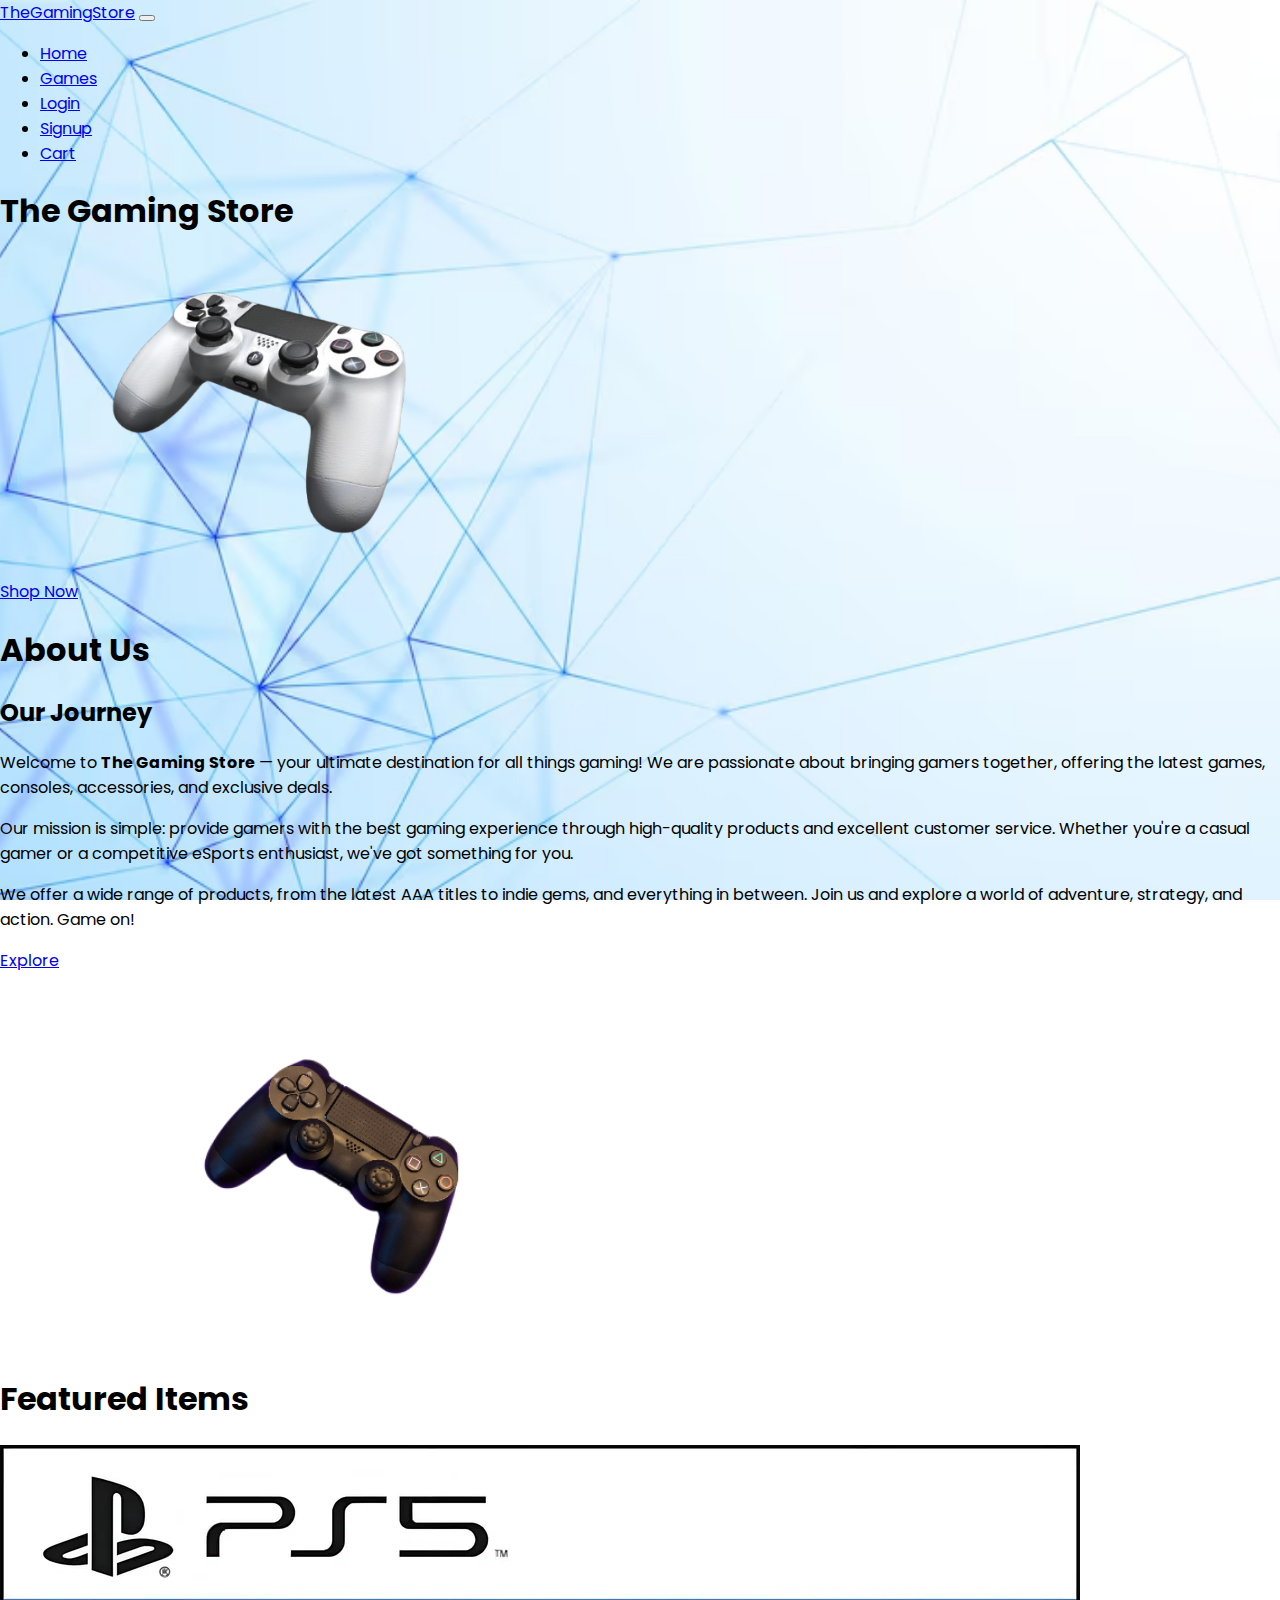
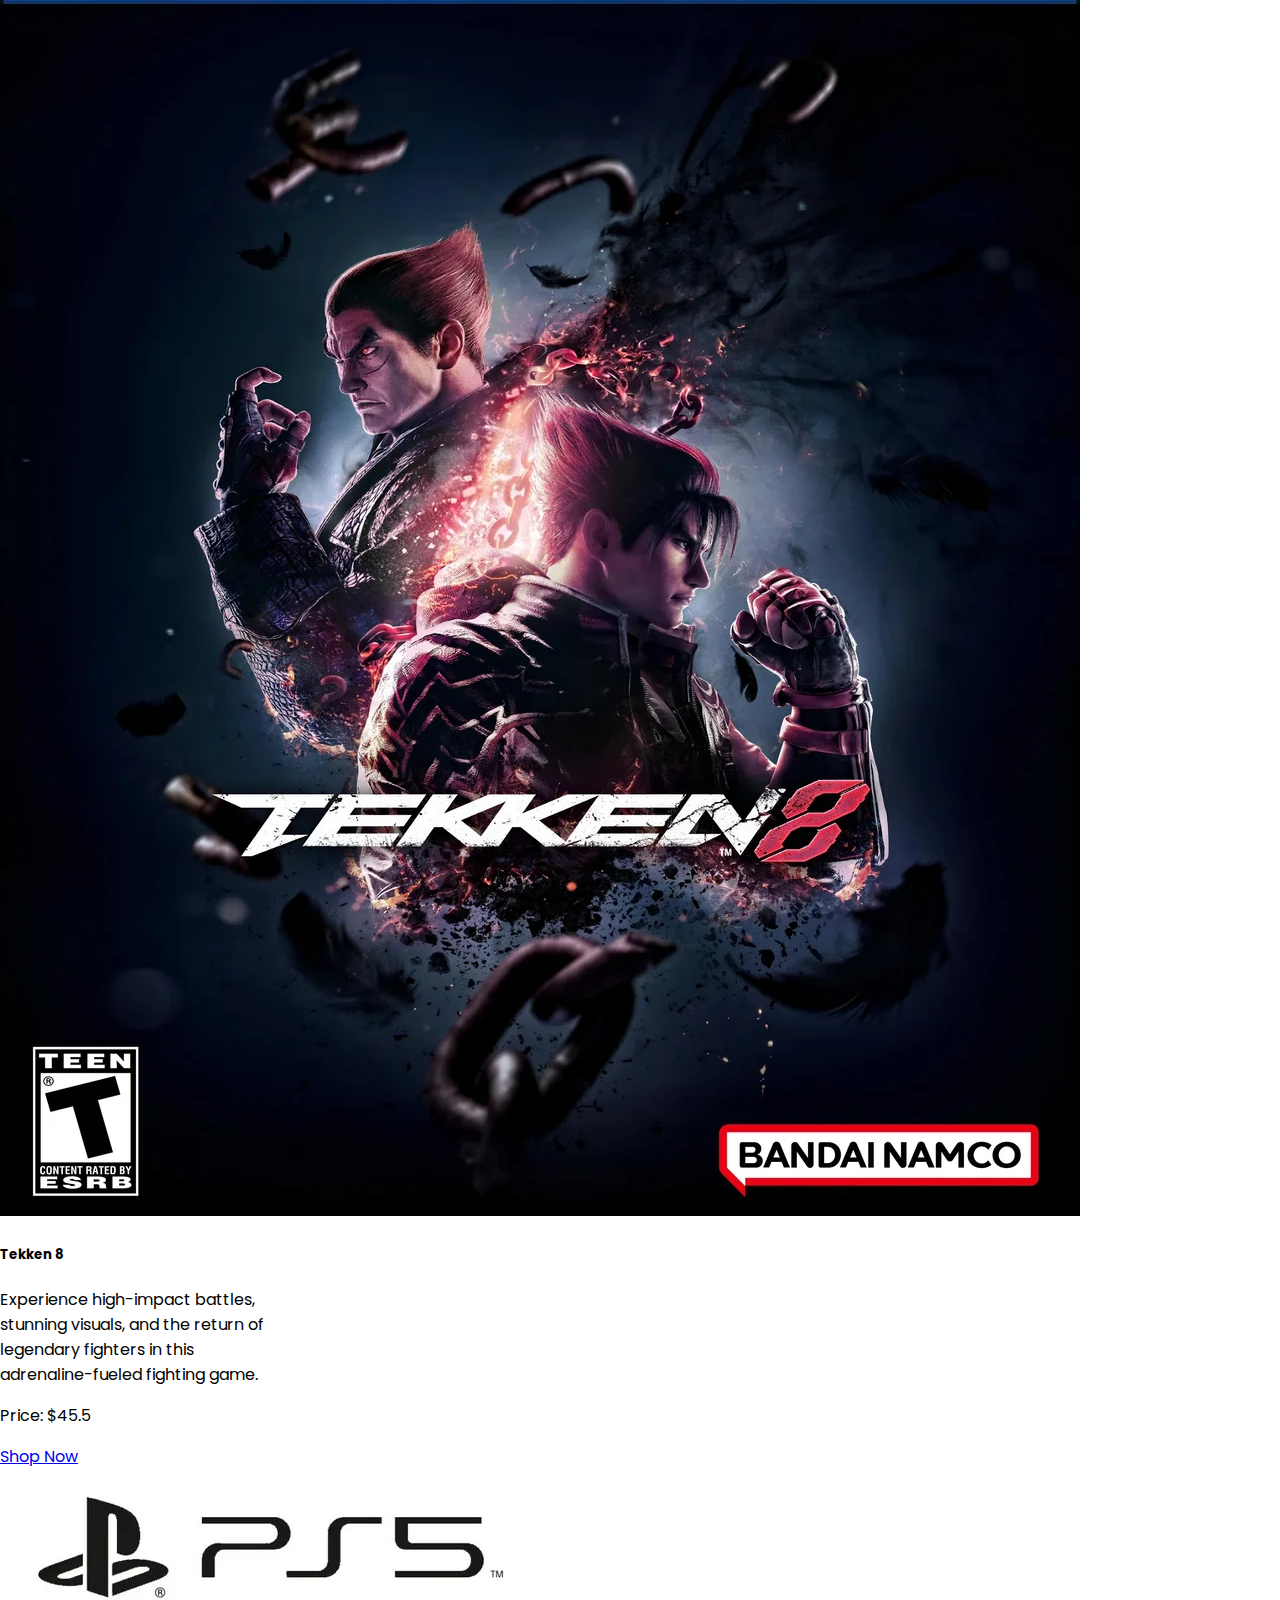
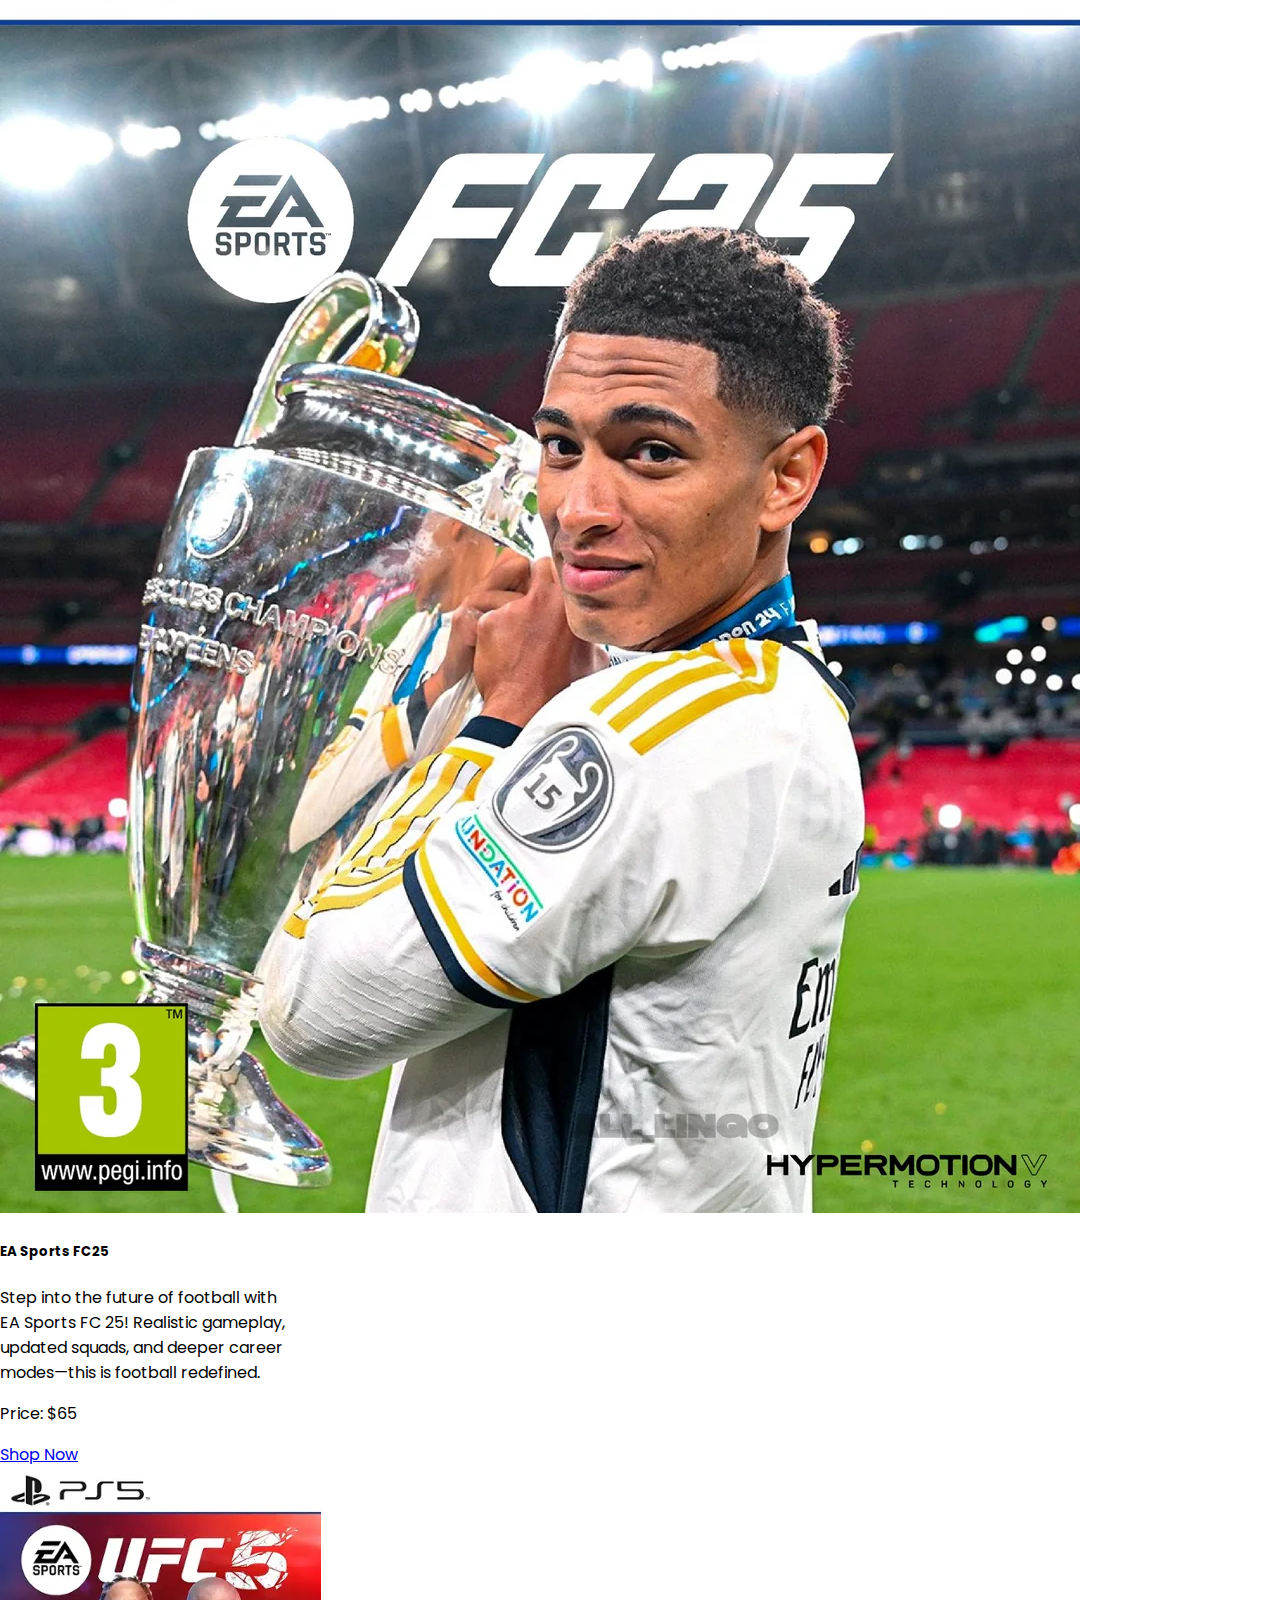
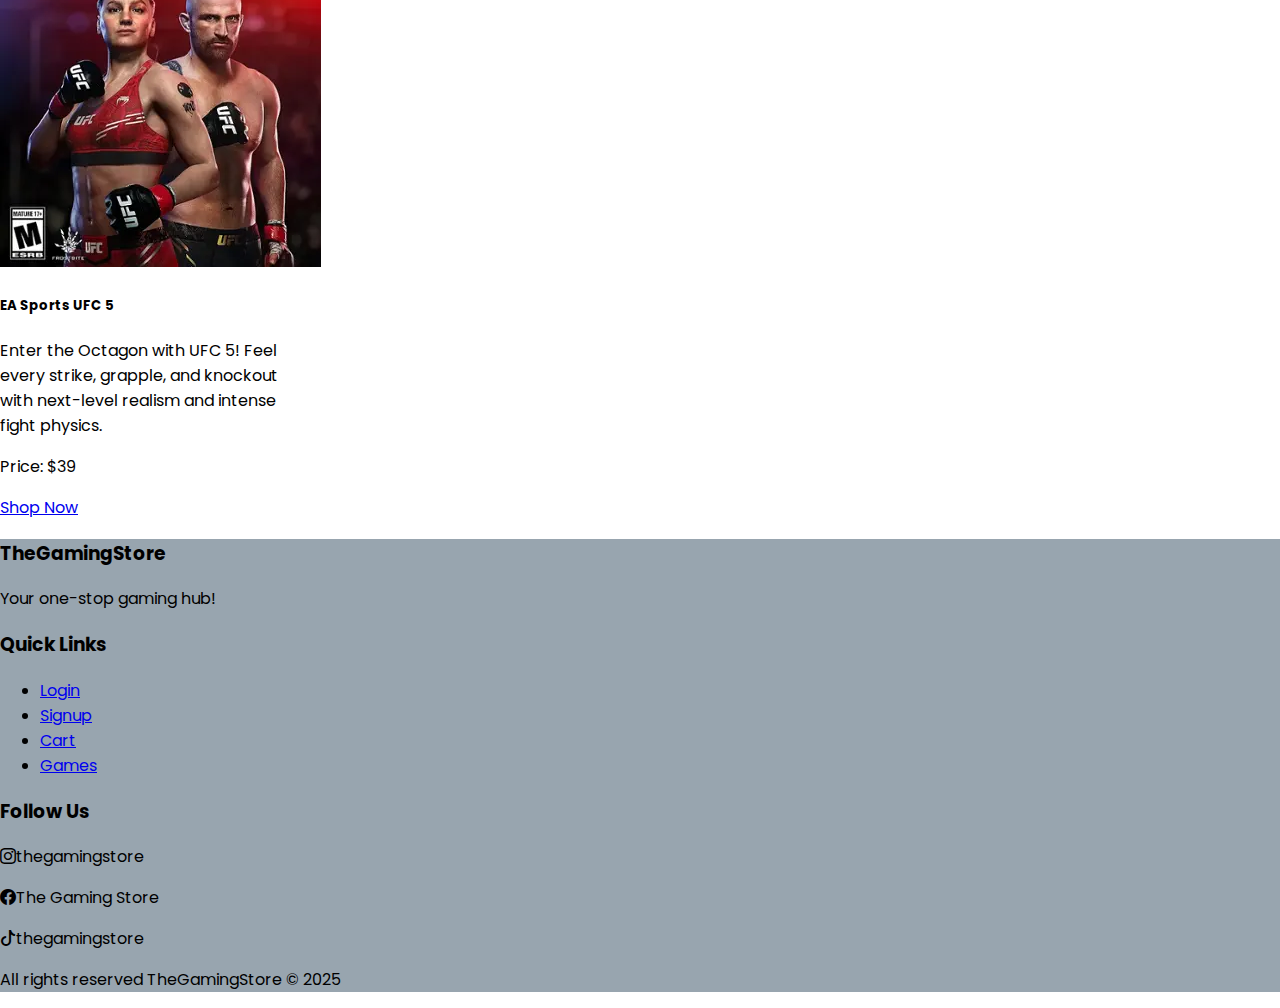
<file: index.html>
<!DOCTYPE html>
<html lang="en">
  <head>
    <meta charset="UTF-8" />
    <meta name="viewport" content="width=device-width, initial-scale=1.0" />
    <title>TheGamingStore</title>
    <link rel="icon" type="image/png" href="./assets/title.png" />
    <link rel="stylesheet" href="style.css" />
    <link
      href="https://cdn.jsdelivr.net/npm/bootstrap@5.3.7/dist/css/bootstrap.min.css"
      rel="stylesheet"
      integrity="sha384-LN+7fdVzj6u52u30Kp6M/trliBMCMKTyK833zpbD+pXdCLuTusPj697FH4R/5mcr"
      crossorigin="anonymous"
    />
    <link
      rel="stylesheet"
      href="https://cdnjs.cloudflare.com/ajax/libs/animate.css/4.1.1/animate.min.css"
    />
    <link
      rel="stylesheet"
      href="https://cdn.jsdelivr.net/npm/bootstrap-icons@1.10.5/font/bootstrap-icons.css"
    />
  </head>
  <body>
    <!-- Navbar -->
    <div>
      <nav class="navbar navbar-expand-lg bg-transparent">
        <div class="container-fluid">
          <a
            class="navbar-brand logo animate__animated animate__fadeInDown"
            href="index.html"
            >TheGamingStore</a
          >
          <button
            class="navbar-toggler"
            type="button"
            data-bs-toggle="collapse"
            data-bs-target="#navbarSupportedContent"
            aria-controls="navbarSupportedContent"
            aria-expanded="false"
            aria-label="Toggle navigation"
          >
            <span class="navbar-toggler-icon"></span>
          </button>
          <div class="collapse navbar-collapse" id="navbarSupportedContent">
            <ul class="navbar-nav mx-auto mb-2 mb-lg-0 me-4 pe-5">
              <li class="nav-item">
                <a
                  class="nav-link active animate__animated animate__fadeInDown"
                  aria-current="page"
                  href="index.html"
                  >Home</a
                >
              </li>
              <li class="nav-item">
                <a
                  class="nav-link animate__animated animate__fadeInDown"
                  href="games.html"
                  >Games</a
                >
              </li>
              <li class="nav-item">
                <a
                  class="nav-link animate__animated animate__fadeInDown"
                  href="login.html"
                  >Login</a
                >
              </li>
              <li class="nav-item">
                <a
                  class="nav-link animate__animated animate__fadeInDown"
                  href="signup.html"
                  >Signup</a
                >
              </li>
              <li class="nav-item">
                <a
                  class="nav-link animate__animated animate__fadeInDown"
                  href="cart.html"
                  >Cart</a
                >
              </li>
            </ul>
          </div>
        </div>
      </nav>
    </div>
    <!-- head -->
    <div class="container-fluid head d-flex justify-content-center mt-5">
      <div class="">
        <h1 class=" display-1 fw-bold animate__animated animate__fadeInDown">
        The Gaming Store
      </h1>
    </div>
    </div>

    <!-- hero img -->
    <div class="image-container mt-5 d-flex justify-content-center">
      <img
        src="./assets/blob-removebg-preview.png"
        alt="Rotating"
        class="rotating-img"
      />
    </div>
    <!-- shop now -->
    <div class="d-flex justify-content-center mt-4 m-6 p-6">
      <a href="games.html" class="btn btn-dark p-3">Shop Now</a>
    </div>

    <!-- About us -->

    <div class="image-container mt-5 d-flex justify-content-center">
      <h1 class="display-1 fw-bold mt-5">About Us</h1>
    </div>
    <section id="about-us" class="container my-5">
      <div class="row">
        <div class="col-md-6 col-sm-10 ">
          <h2 class="display-4">Our Journey</h2>
          <p class="lead">
            Welcome to <strong>The Gaming Store</strong> — your ultimate
            destination for all things gaming! We are passionate about bringing
            gamers together, offering the latest games, consoles, accessories,
            and exclusive deals.
          </p>
          <p>
            Our mission is simple: provide gamers with the best gaming
            experience through high-quality products and excellent customer
            service. Whether you're a casual gamer or a competitive eSports
            enthusiast, we've got something for you.
          </p>
          <p>
            We offer a wide range of products, from the latest AAA titles to
            indie gems, and everything in between. Join us and explore a world
            of adventure, strategy, and action. Game on!
          </p>
          <a href="games.html" class="btn btn-dark p-3">Explore</a>
        </div>
        <div class="col-md-6">
          <img
            src="./assets/igor-karimov-fXmmSz5KkO8-unsplash-fotor-bg-remover-20250304161856.png"
            alt="Our Gaming Team"
            class="rotating-img img-fluid rounded"
          />
        </div>
      </div>
    </section>

    <!-- featured items -->

    <div class="d-flex justify-content-center">
      <h1 class="display-1 fw-bold">Featured Items</h1>
    </div>
    <div class="container-fluid">
      <div class="row d-flex flex-wrap justify-content-center">
        <div class="card col-4 m-4 p-0 bg-transparent" style="width: 18rem">
          <img
            src="./assets/tekken-8-ps5-and-xbox-series-x-key-art-v0-x5b75q93675a1.webp"
            class="card-img-top w-100"
            alt="..."
          />
          <div class="card-body">
            <h5 class="card-title fw-bold">Tekken 8</h5>
            <p class="card-text">
              Experience high-impact battles, stunning visuals, and the return
              of legendary fighters in this adrenaline-fueled fighting game.
            </p>
            <p class="fw-bold">Price: $45.5</p>
            <a href="games.html" class="btn btn-dark">Shop Now</a>
          </div>
        </div>
        <div class="card col-4 m-4 p-0 bg-transparent" style="width: 18rem">
          <img src="./assets/he-had-a-great-season-and-now-hes-the-fc25-cover-star-my-v0-6ozksi2nrpcd1.webp" class="card-img-top w-100" alt="..." />
          <div class="card-body">
            <h5 class="card-title fw-bold">EA Sports FC25</h5>
            <p class="card-text">
              Step into the future of football with EA Sports FC 25! Realistic
              gameplay, updated squads, and deeper career modes—this is football
              redefined.
            </p>
            <p class="fw-bold">Price: $65</p>
            <a href="games.html" class="btn btn-dark">Shop Now</a>
          </div>
        </div>
        <div class="card col-4 m-4 p-0 bg-transparent" style="width: 18rem">
          <img src="./assets/ufc5.webp" class="card-img-top w-100" alt="..." />
          <div class="card-body">
            <h5 class="card-title fw-bold">EA Sports UFC 5</h5>
            <p class="card-text">
              Enter the Octagon with UFC 5! Feel every strike, grapple, and
              knockout with next-level realism and intense fight physics.
            </p>
            <p class="fw-bold">Price: $39</p>
            <a href="games.html" class="btn btn-dark">Shop Now</a>
          </div>
        </div>
      </div>
    </div>
    <!-- footer -->
    <div class="container-fluid footer text-dark p-4 mt-5">
      <div class="row ps-4">
        <div class="col">
          <h3 class="fw-bold">TheGamingStore</h3>
          <p>Your one-stop gaming hub!</p>
        </div>
        <div class="col ms-4">
          <h3 class="mb-4 fw-bold">Quick Links</h3>
          <ul>
            <li><a class="link-dark" href="login.html">Login</a></li>
            <li><a class="link-dark" href="signup.html">Signup</a></li>
            <li><a class="link-dark" href="cart.html">Cart</a></li>
            <li><a class="link-dark" href="games.html">Games</a></li>
          </ul>
        </div>
        <div class="col">
          <h3 class="mb-4 fw-bold">Follow Us</h3>
          <p><i class="bi bi-instagram me-2"></i>thegamingstore</p>
          <p><i class="bi bi-facebook me-2"></i>The Gaming Store</p>
          <p><i class="bi bi-tiktok me-2"></i>thegamingstore</p>
        </div>
      </div>
      <div class="row mb-0 mt-3">
        <p class="d-flex justify-content-center mt-4 bg-">
          All rights reserved TheGamingStore © 2025
        </p>
      </div>
    </div>
    <script src="https://cdn.jsdelivr.net/npm/bootstrap@5.3.3/dist/js/bootstrap.bundle.min.js"></script>
    <script src="app.js"></script>
  </body>
</html>
</file>
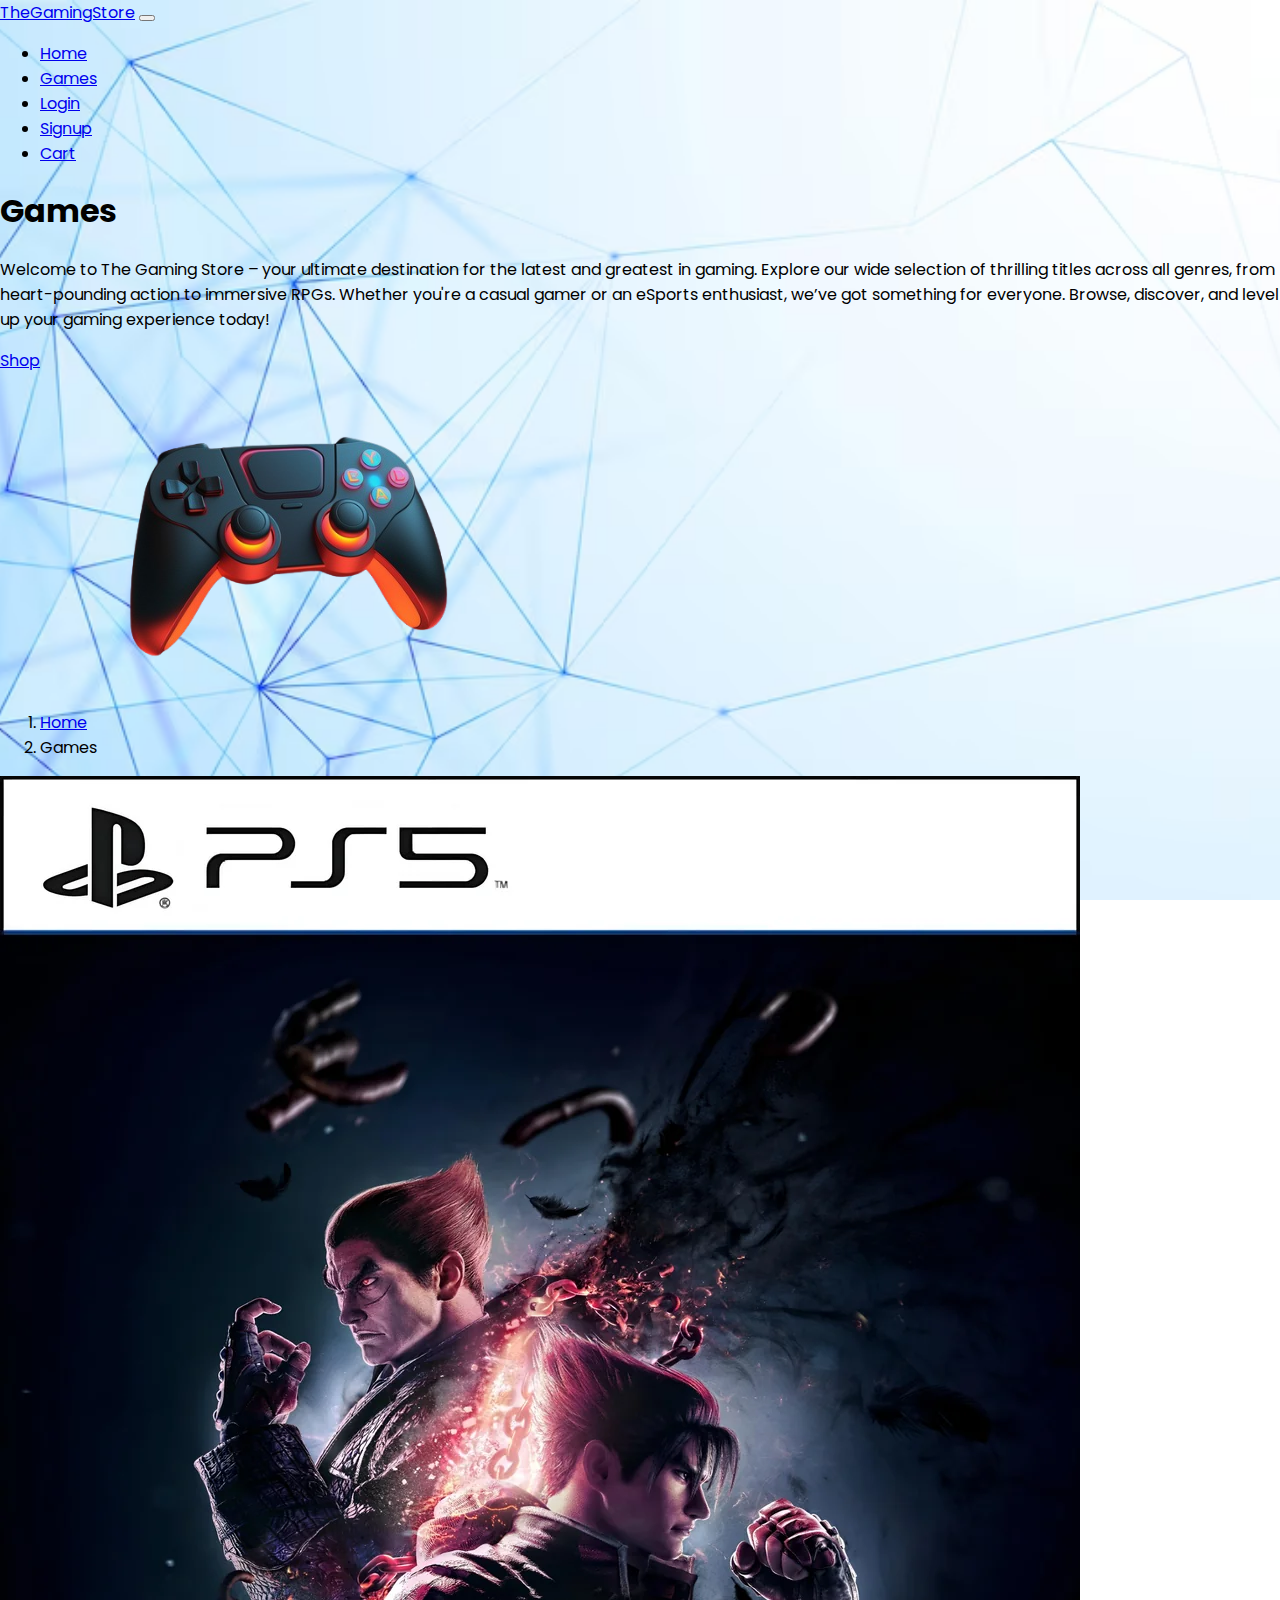
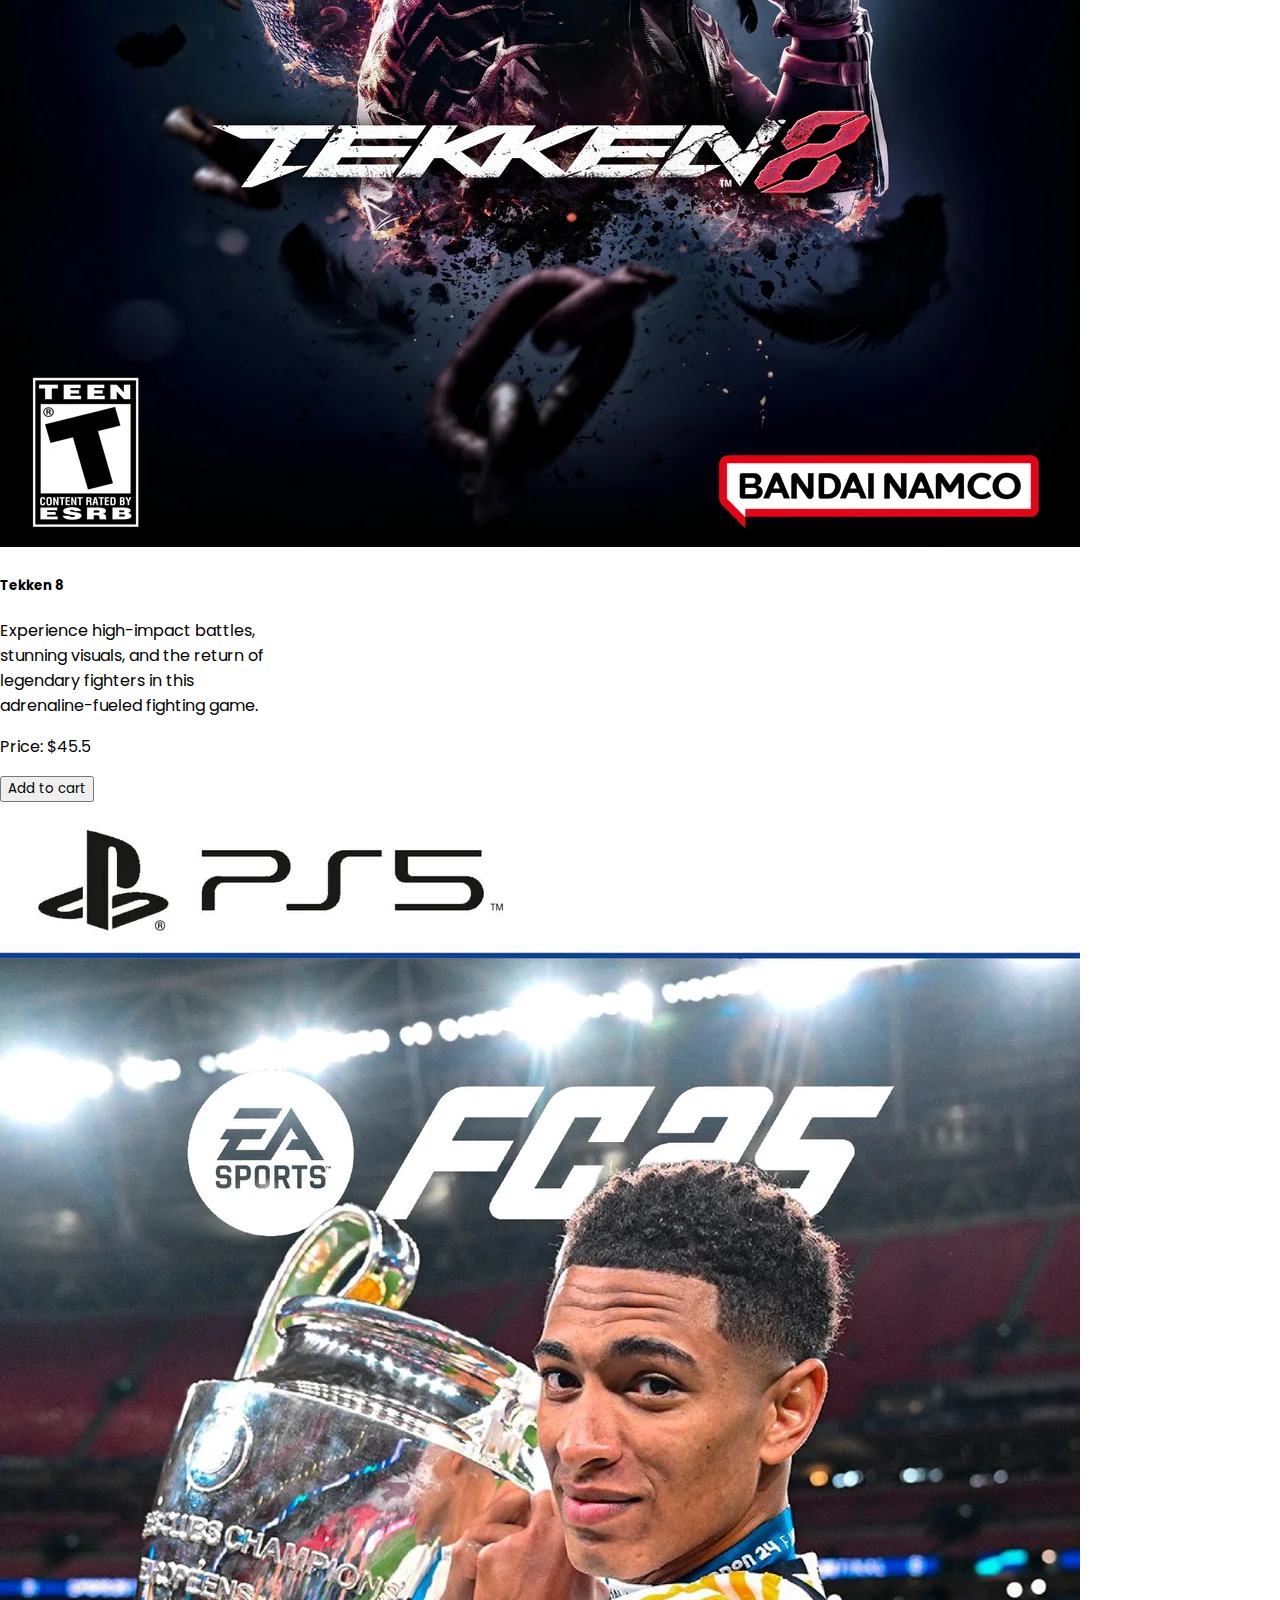
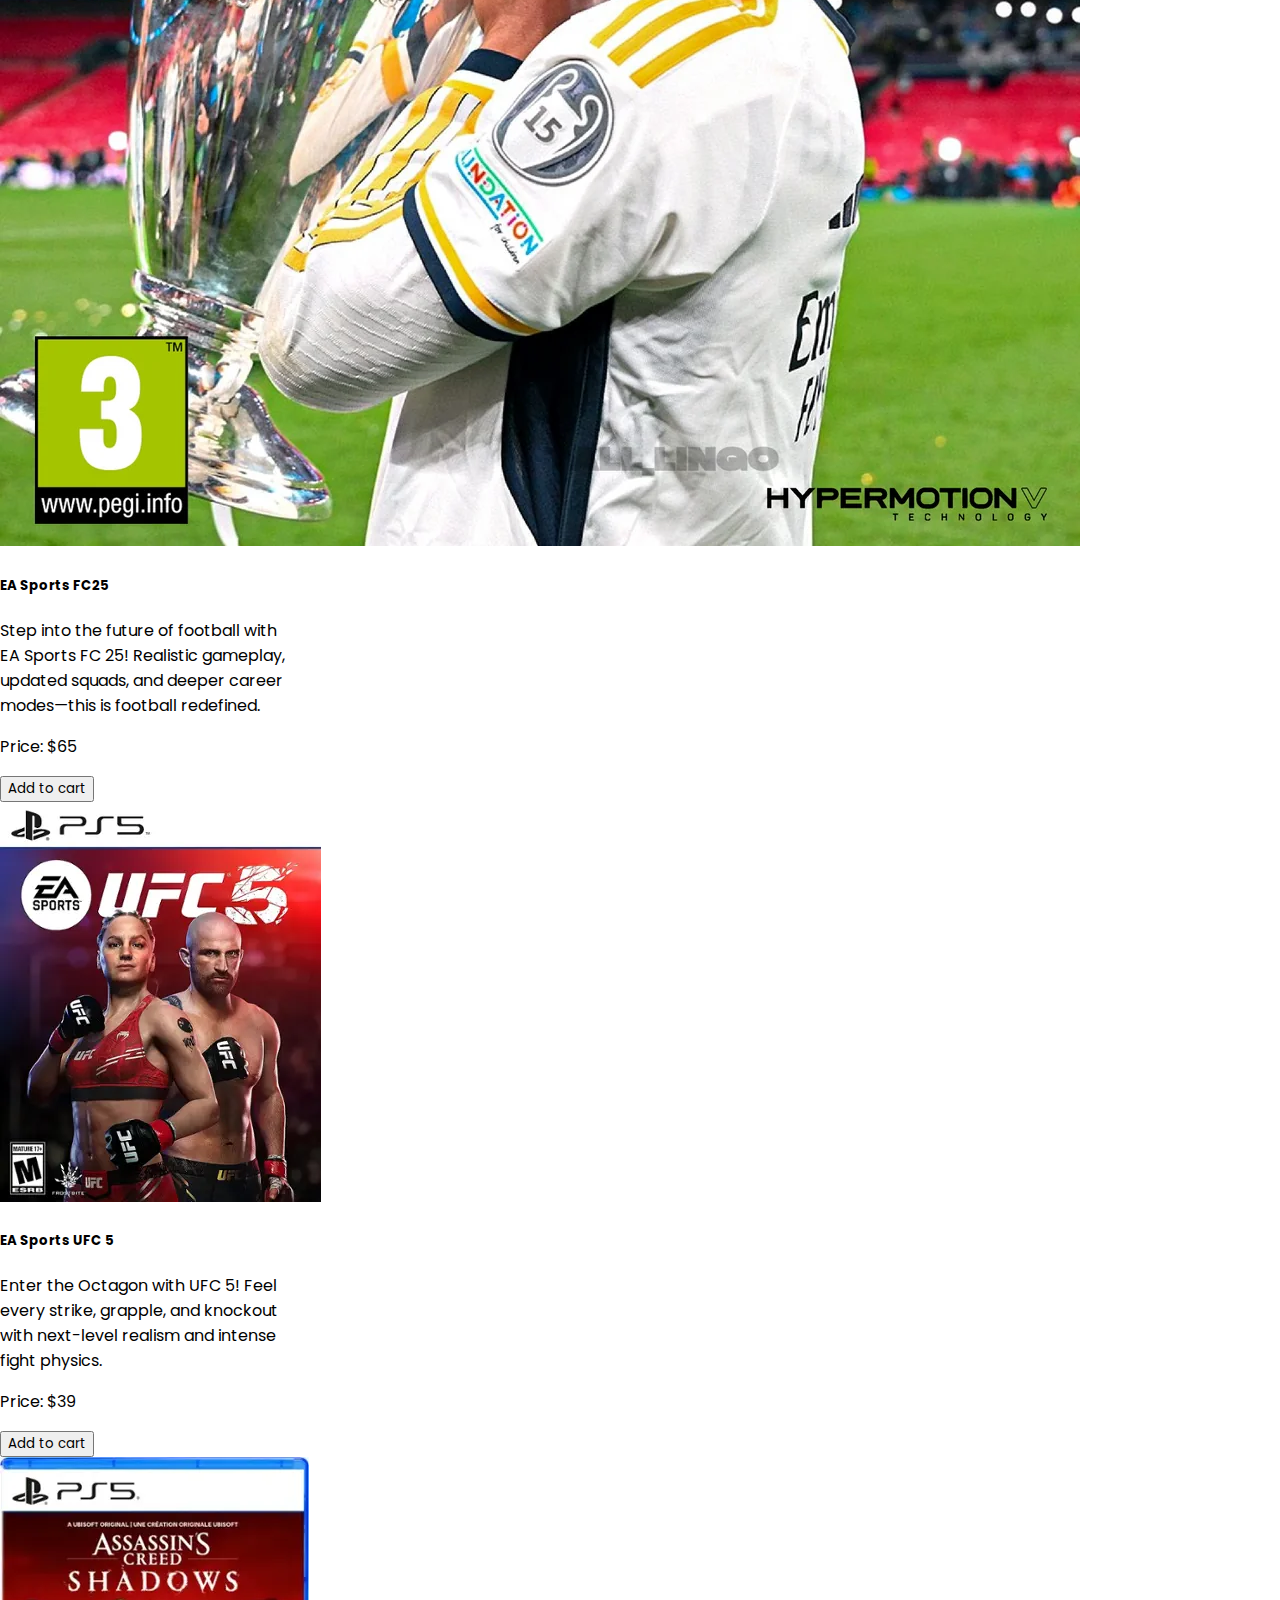
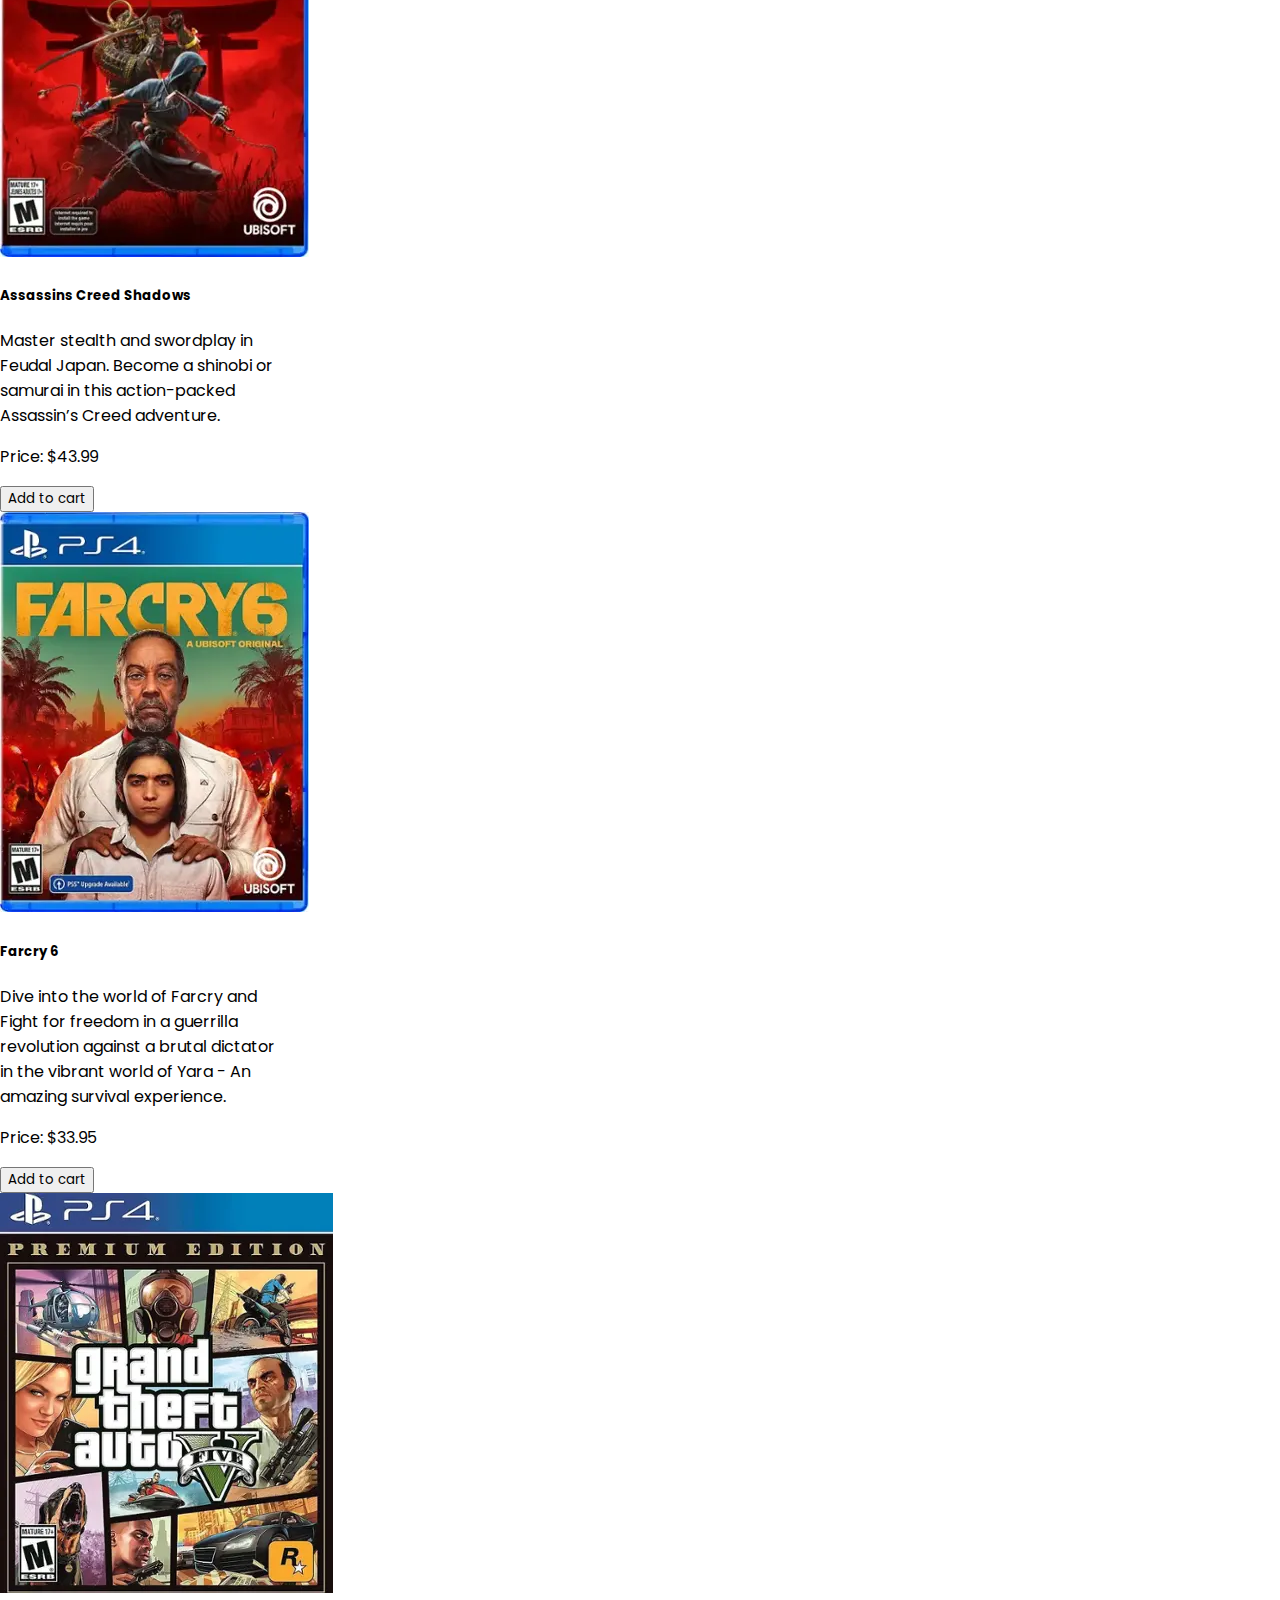
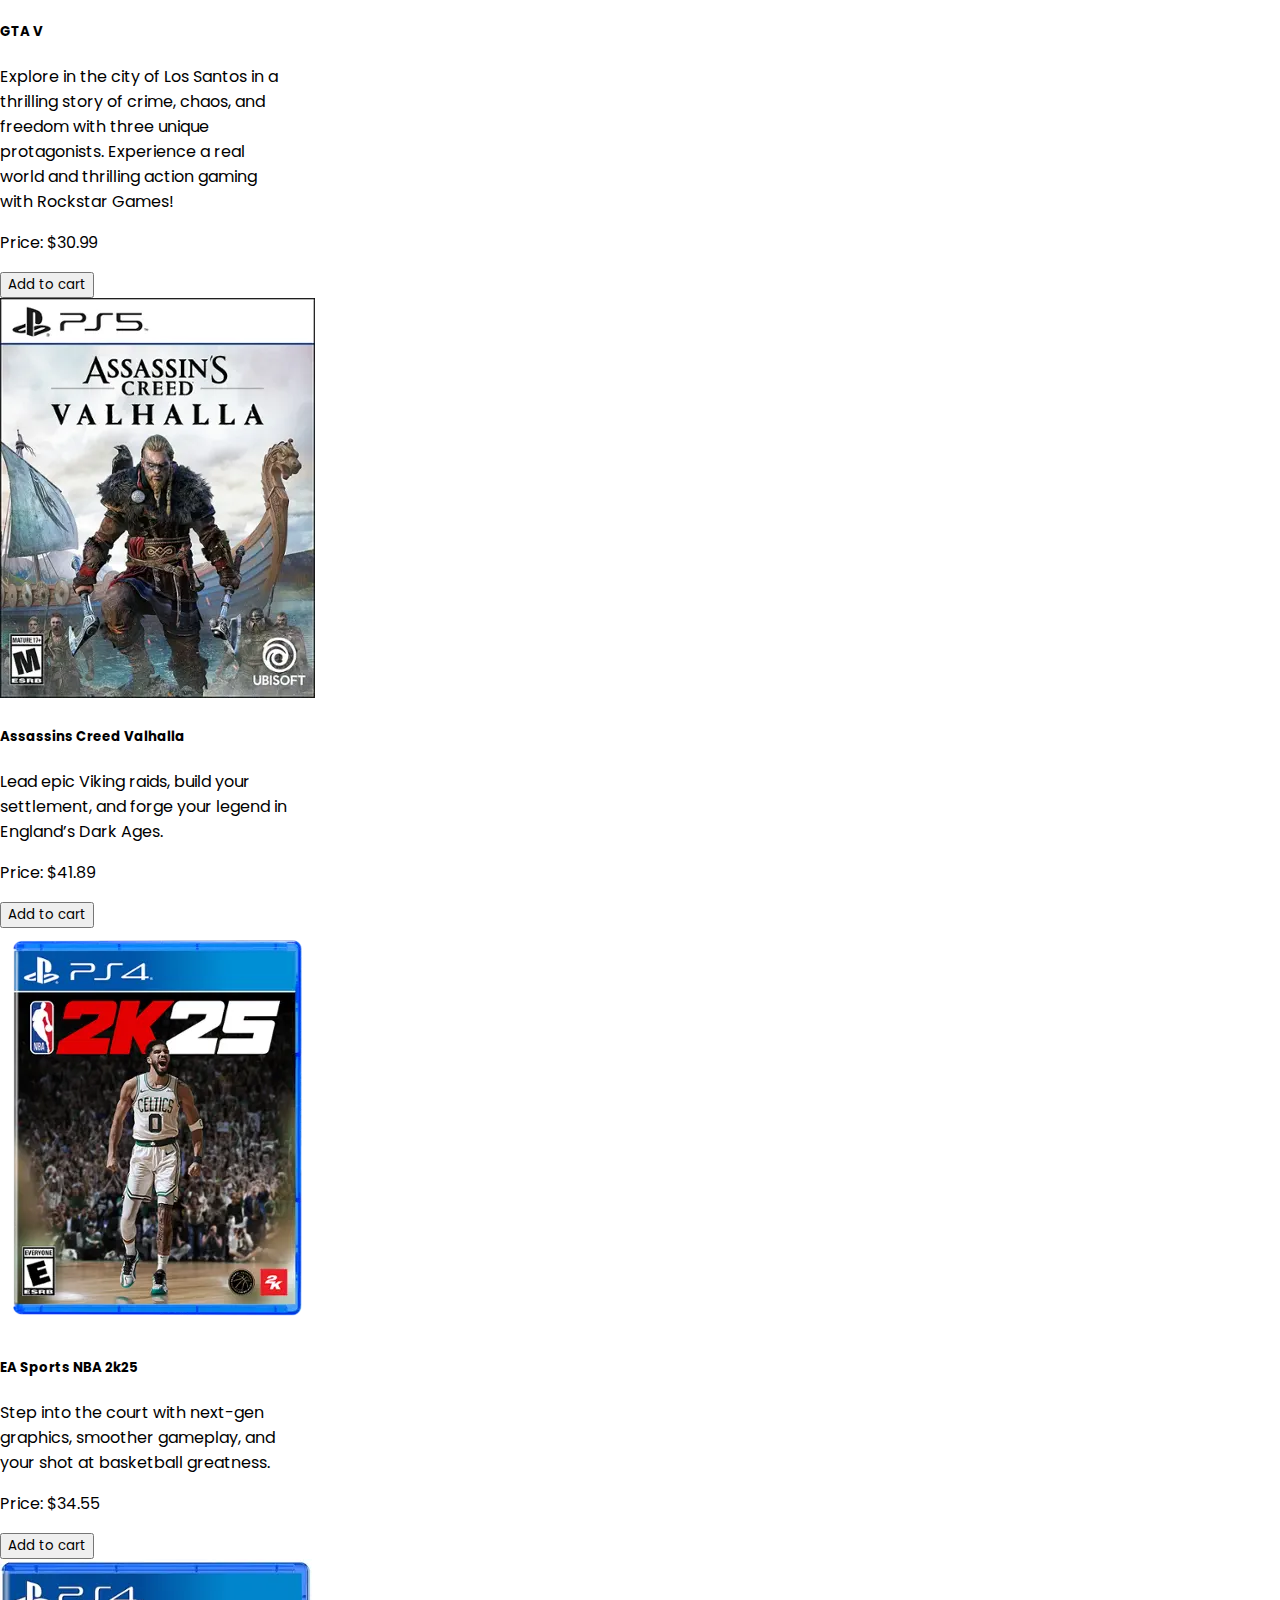
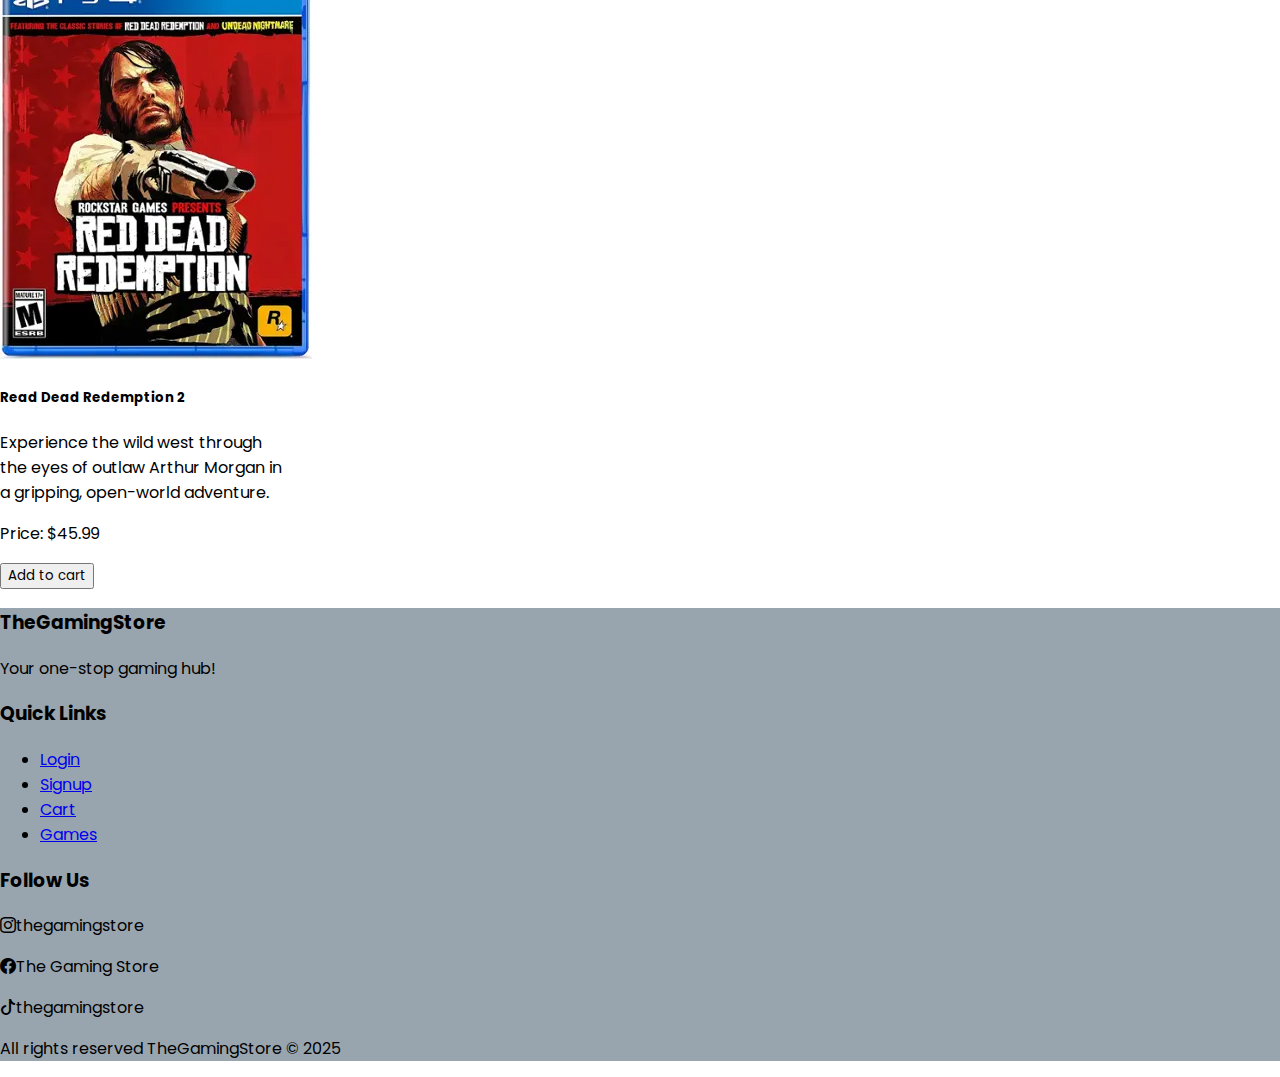
<file: games.html>
<!DOCTYPE html>
<html lang="en">
  <head>
    <meta charset="UTF-8" />
    <meta name="viewport" content="width=device-width, initial-scale=1.0" />
    <title>Shop-TheGamingStore</title>
    <link rel="icon" type="image/png" href="./assets/title.png" />
    <link rel="stylesheet" href="style.css" />
    <link
      href="https://cdn.jsdelivr.net/npm/bootstrap@5.3.7/dist/css/bootstrap.min.css"
      rel="stylesheet"
      integrity="sha384-LN+7fdVzj6u52u30Kp6M/trliBMCMKTyK833zpbD+pXdCLuTusPj697FH4R/5mcr"
      crossorigin="anonymous"
    />
    <link
      rel="stylesheet"
      href="https://cdnjs.cloudflare.com/ajax/libs/animate.css/4.1.1/animate.min.css"
    />
    <link
      rel="stylesheet"
      href="https://cdn.jsdelivr.net/npm/bootstrap-icons@1.10.5/font/bootstrap-icons.css"
    />
  </head>
  <body>
    <!-- Alert Container -->
    <div
      id="alert-container"
      class="position-fixed top-0 start-50 translate-middle-x p-3"
      style="z-index: 9999; width: fit-content"
    ></div>
        <!-- view cart -->
        <div id="viewCart"></div>

    <!-- Navbar -->
    <div>
      <nav class="navbar navbar-expand-lg bg-transparent">
        <div class="container-fluid">
          <a
            class="navbar-brand logo animate__animated animate__fadeInDown"
            href="index.html"
            >TheGamingStore</a
          >
          <button
            class="navbar-toggler"
            type="button"
            data-bs-toggle="collapse"
            data-bs-target="#navbarSupportedContent"
            aria-controls="navbarSupportedContent"
            aria-expanded="false"
            aria-label="Toggle navigation"
          >
            <span class="navbar-toggler-icon"></span>
          </button>
          <div class="collapse navbar-collapse" id="navbarSupportedContent">
            <ul
              id="navbar-nav"
              class="navbar-nav mx-auto mb-2 mb-lg-0 me-4 pe-5"
            >
              <li class="nav-item">
                <a
                  class="nav-link animate__animated animate__fadeInDown"
                  aria-current="page"
                  href="index.html"
                  >Home</a
                >
              </li>
              <li class="nav-item">
                <a
                  class="nav-link active animate__animated animate__fadeInDown"
                  href="games.html"
                  >Games</a
                >
              </li>
              <li class="nav-item">
                <a
                  class="nav-link animate__animated animate__fadeInDown"
                  href="login.html"
                  >Login</a
                >
              </li>
              <li class="nav-item">
                <a
                  class="nav-link animate__animated animate__fadeInDown"
                  href="signup.html"
                  >Signup</a
                >
              </li>
              <li id="cart" class="nav-item">
                <a
                  class="nav-link animate__animated animate__fadeInDown"
                  href="cart.html"
                  >Cart</a
                >
              </li>
            </ul>
          </div>
        </div>
      </nav>
    </div>
    <div class="container-fluid py-5">
      <div class="row align-items-center">
       
        <!-- Text Section -->
        <div class="col-12 col-lg-6 text-center text-lg-start px-4">
          <h1 class="display-1 fw-bold animate__animated animate__fadeInDown">
            Games
          </h1>
          <p class="lead animate__animated animate__fadeInDown">
            Welcome to The Gaming Store – your ultimate destination for the
            latest and greatest in gaming. Explore our wide selection of
            thrilling titles across all genres, from heart-pounding action to
            immersive RPGs. Whether you're a casual gamer or an eSports
            enthusiast, we’ve got something for everyone. Browse, discover, and
            level up your gaming experience today!
          </p>
          <a
            href="#card"
            class="btn p-3 btn-dark animate__animated animate__fadeInDown"
            >Shop</a
          >
        </div>

        

        <!-- Image Section -->
        <div class="col-12 col-lg-6 d-flex justify-content-center mt-4 mt-lg-0">
          <img
            src="./assets/pngtree-3d-rendering-of-a-cartoon-wireless-gamepad-for-gaming-image_3719034-removebg-preview.png"
            alt="Rotating Gamepad"
            class="rotating-img img-fluid"
          />
        </div>
      </div>
    </div>
<!-- current user welcome -->
    <div class="welcome">

    </div>

    <div class="container-fluid d-flex justify-content-center fs-4 mt-4 d">
      <nav style="--bs-breadcrumb-divider: '>'" aria-label="breadcrumb">
        <ol class="breadcrumb">
          <li class="breadcrumb-item">
            <a class="link-dark" href="index.html">Home</a>
          </li>
          <li class="breadcrumb-item active" aria-current="page">Games</li>
        </ol>
      </nav>
    </div>


    <!-- Games -->
    <div class="container-fluid">
      <div class="row d-flex flex-wrap justify-content-center">
        <div class="card col-4 m-4 p-0 bg-transparent" style="width: 18rem">
          <img
            src="./assets/tekken-8-ps5-and-xbox-series-x-key-art-v0-x5b75q93675a1.webp"
            class="card-img-top w-100"
            alt="..."
          />
          <div class="card-body">
            <h5 class="card-title fw-bold" id="card">Tekken 8</h5>
            <p class="card-text">
              Experience high-impact battles, stunning visuals, and the return
              of legendary fighters in this adrenaline-fueled fighting game.
            </p>
            <p class="fw-bold fs-4">Price: $45.5</p>
            <button
              class="btn btn-dark addtocart"
              data-id="1"
              data-name="Tekken 8"
              data-price="45.5"
            >
              Add to cart
            </button>
          </div>
        </div>
        <div class="card col-4 m-4 p-0 bg-transparent" style="width: 18rem">
          <img
            src="./assets/he-had-a-great-season-and-now-hes-the-fc25-cover-star-my-v0-6ozksi2nrpcd1.webp"
            class="card-img-top w-100"
            alt="..."
          />
          <div class="card-body">
            <h5 class="card-title fw-bold">EA Sports FC25</h5>
            <p class="card-text">
              Step into the future of football with EA Sports FC 25! Realistic
              gameplay, updated squads, and deeper career modes—this is football
              redefined.
            </p>
            <p class="fw-bold fs-4">Price: $65</p>
            <button
              class="btn btn-dark addtocart"
              data-id="2"
              data-name="EA Sports FC25"
              data-price="65"
            >
              Add to cart
            </button>
          </div>
        </div>
        <div class="card col-4 m-4 p-0 bg-transparent" style="width: 18rem">
          <img src="./assets/ufc5.webp" class="card-img-top w-100" alt="..." />
          <div class="card-body">
            <h5 class="card-title fw-bold">EA Sports UFC 5</h5>
            <p class="card-text">
              Enter the Octagon with UFC 5! Feel every strike, grapple, and
              knockout with next-level realism and intense fight physics.
            </p>
            <p class="fw-bold fs-4">Price: $39</p>
            <button
              class="btn btn-dark addtocart"
              data-id="3"
              data-name="EA Sports UFC 5"
              data-price="39"
            >
              Add to cart
            </button>
          </div>
        </div>
        <div class="card col-4 m-4 p-0 bg-transparent" style="width: 18rem">
          <img
            src="./assets/assasinscreedshadow.webp"
            class="card-img-top w-100"
            alt="..."
          />
          <div class="card-body">
            <h5 class="card-title fw-bold">Assassins Creed Shadows</h5>
            <p class="card-text">
              Master stealth and swordplay in Feudal Japan. Become a shinobi or
              samurai in this action-packed Assassin’s Creed adventure.
            </p>
            <p class="fw-bold fs-4">Price: $43.99</p>
            <button
              class="btn btn-dark addtocart"
              data-id="4"
              data-name="Assassins Creed Shadows"
              data-price="43.9"
            >
              Add to cart
            </button>
          </div>
        </div>

        <div class="card col-4 m-4 p-0 bg-transparent" style="width: 18rem">
          <img
            src="./assets/farcry6.webp"
            class="card-img-top w-100"
            alt="..."
          />
          <div class="card-body">
            <h5 class="card-title fw-bold">Farcry 6</h5>
            <p class="card-text">
              Dive into the world of Farcry and Fight for freedom in a guerrilla
              revolution against a brutal dictator in the vibrant world of Yara
              - An amazing survival experience.
            </p>
            <p class="fw-bold fs-4">Price: $33.95</p>
            <button
              class="btn btn-dark addtocart"
              data-id="5"
              data-name="Farcry 6"
              data-price="33.9"
            >
              Add to cart
            </button>
          </div>
        </div>
        <div class="card col-4 m-4 p-0 bg-transparent" style="width: 18rem">
          <img src="./assets/gta5.webp" class="card-img-top w-100" alt="..." />
          <div class="card-body">
            <h5 class="card-title fw-bold">GTA V</h5>
            <p class="card-text">
              Explore in the city of Los Santos in a thrilling story of crime,
              chaos, and freedom with three unique protagonists. Experience a
              real world and thrilling action gaming with Rockstar Games!
            </p>
            <p class="fw-bold fs-4">Price: $30.99</p>
            <button
              class="btn btn-dark addtocart"
              data-id="6"
              data-name="GTA V"
              data-price="30.9"
            >
              Add to cart
            </button>
          </div>
        </div>
        <div class="card col-4 m-4 p-0 bg-transparent" style="width: 18rem">
          <img
            src="./assets/assassinValhalla.webp"
            class="card-img-top w-100"
            alt="..."
          />
          <div class="card-body">
            <h5 class="card-title fw-bold">Assassins Creed Valhalla</h5>
            <p class="card-text">
              Lead epic Viking raids, build your settlement, and forge your
              legend in England’s Dark Ages.
            </p>
            <p class="fw-bold fs-4">Price: $41.89</p>
            <button
              class="btn btn-dark addtocart"
              data-id="7"
              data-name="Assassins Creed Valhalla"
              data-price="41.8"
            >
              Add to cart
            </button>
          </div>
        </div>
        <div class="card col-4 m-4 p-0 bg-transparent" style="width: 18rem">
          <img src="./assets/nba.webp" class="card-img-top w-100" alt="..." />
          <div class="card-body">
            <h5 class="card-title fw-bold">EA Sports NBA 2k25</h5>
            <p class="card-text">
              Step into the court with next-gen graphics, smoother gameplay, and
              your shot at basketball greatness.
            </p>
            <p class="fw-bold fs-4">Price: $34.55</p>
            <button
              class="btn btn-dark addtocart"
              data-id="8"
              data-name="NBA 2k25"
              data-price="34.5"
            >
              Add to cart
            </button>
          </div>
        </div>
        <div class="card col-4 m-4 p-0 bg-transparent" style="width: 18rem">
          <img src="./assets/rdr2.webp" class="card-img-top w-100" alt="..." />
          <div class="card-body">
            <h5 class="card-title fw-bold">Read Dead Redemption 2</h5>
            <p class="card-text">
              Experience the wild west through the eyes of outlaw Arthur Morgan
              in a gripping, open-world adventure.
            </p>
            <p class="fw-bold fs-4">Price: $45.99</p>
            <button
              class="btn btn-dark addtocart"
              data-id="9"
              data-name="Read Dead Redemption 2"
              data-price="45.9"
            >
              Add to cart
            </button>
          </div>
        </div>
      </div>
    </div>

    <!-- footer -->
    <div class="container-fluid footer text-dark p-4 mt-5">
      <div class="row ps-4">
        <div class="col">
          <h3 class="fw-bold">TheGamingStore</h3>
          <p>Your one-stop gaming hub!</p>
        </div>
        <div class="col ms-4">
          <h3 class="mb-4 fw-bold">Quick Links</h3>
          <ul>
            <li><a class="link-dark" href="login.html">Login</a></li>
            <li><a class="link-dark" href="signup.html">Signup</a></li>
            <li><a class="link-dark" href="cart.html">Cart</a></li>
            <li><a class="link-dark" href="games.html">Games</a></li>
          </ul>
        </div>
        <div class="col">
          <h3 class="mb-4 fw-bold">Follow Us</h3>
          <p><i class="bi bi-instagram me-2"></i>thegamingstore</p>
          <p><i class="bi bi-facebook me-2"></i>The Gaming Store</p>
          <p><i class="bi bi-tiktok me-2"></i>thegamingstore</p>
        </div>
      </div>
      <div class="row mb-0 mt-3">
        <p class="d-flex justify-content-center mt-4 bg-">
          All rights reserved TheGamingStore © 2025
        </p>
      </div>
    </div>
    <script src="https://cdn.jsdelivr.net/npm/bootstrap@5.3.3/dist/js/bootstrap.bundle.min.js"></script>
    <script src="app.js"></script>
  </body>
</html>
</file>
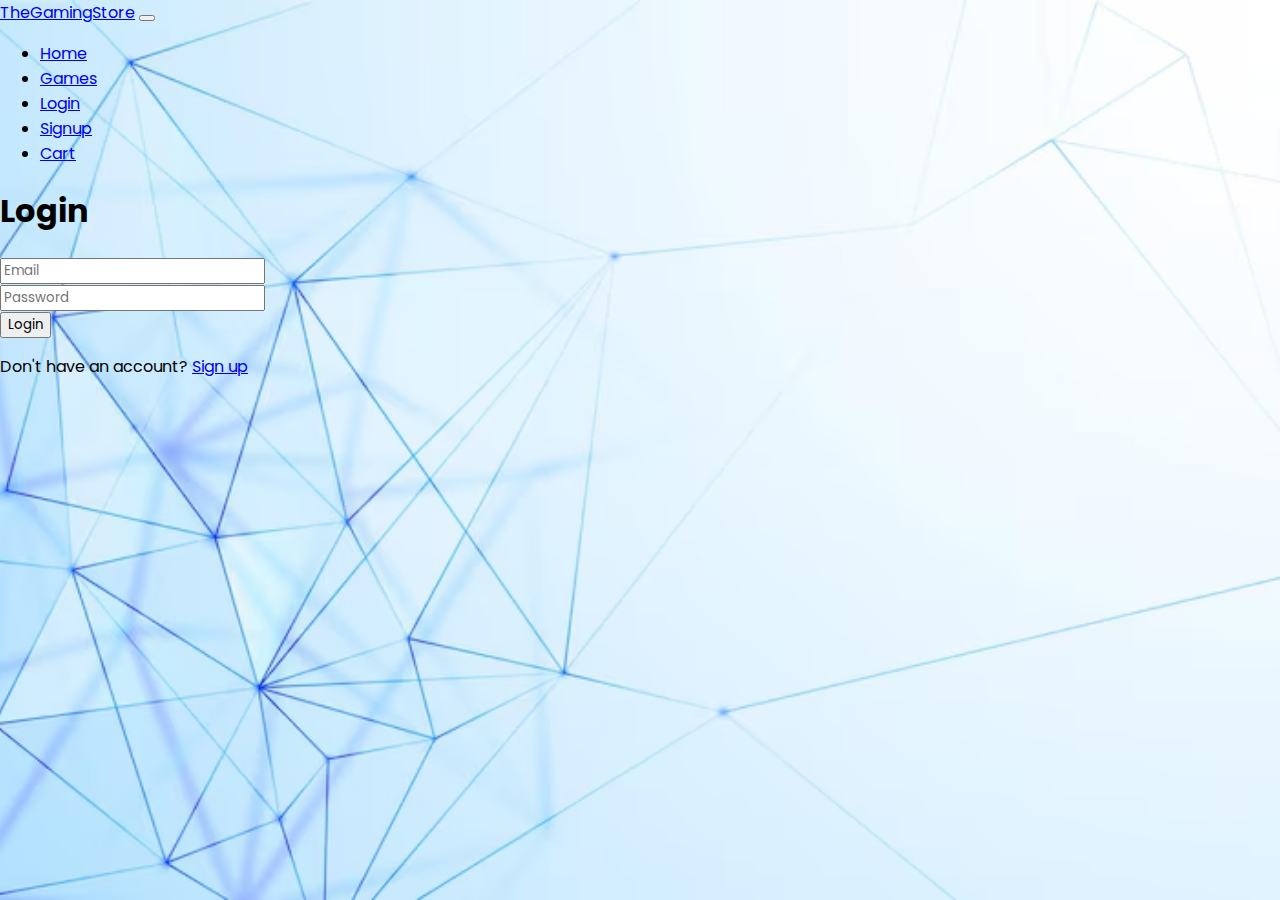
<file: login.html>
<!DOCTYPE html>
<html lang="en">
  <head>
    <meta charset="UTF-8" />
    <meta name="viewport" content="width=device-width, initial-scale=1.0" />
    <title>Login-TheGamingStore</title>
    <link rel="icon" type="image/png" href="./assets/title.png" />
    <link rel="stylesheet" href="style.css" />
    <link
      href="https://cdn.jsdelivr.net/npm/bootstrap@5.3.7/dist/css/bootstrap.min.css"
      rel="stylesheet"
      integrity="sha384-LN+7fdVzj6u52u30Kp6M/trliBMCMKTyK833zpbD+pXdCLuTusPj697FH4R/5mcr"
      crossorigin="anonymous"
    />
    <link
      rel="stylesheet"
      href="https://cdnjs.cloudflare.com/ajax/libs/animate.css/4.1.1/animate.min.css"
    />
    <link
      rel="stylesheet"
      href="https://cdn.jsdelivr.net/npm/bootstrap-icons@1.10.5/font/bootstrap-icons.css"
    />
  </head>
  <body>
       <!-- Alert Container -->
       <div
       id="alert-container"
       class="position-fixed top-0 start-50 translate-middle-x p-3"
       style="z-index: 9999; width: fit-content"
     ></div>
    <!-- Navbar -->
    <div>
      <nav class="navbar navbar-expand-lg bg-transparent">
        <div class="container-fluid">
          <a
          class="navbar-brand logo animate__animated animate__fadeInDown"
            href="index.html"
            >TheGamingStore</a
          >
          <button
            class="navbar-toggler"
            type="button"
            data-bs-toggle="collapse"
            data-bs-target="#navbarSupportedContent"
            aria-controls="navbarSupportedContent"
            aria-expanded="false"
            aria-label="Toggle navigation"
          >
            <span class="navbar-toggler-icon"></span>
          </button>
          <div class="collapse navbar-collapse" id="navbarSupportedContent">
            <ul class="navbar-nav mx-auto mb-2 mb-lg-0 me-4 pe-5">
              <li class="nav-item">
                <a
                  class="nav-link  animate__animated animate__fadeInDown"
                  aria-current="page"
                  href="index.html"
                  >Home</a
                >
              </li>
              <li class="nav-item">
                <a
                  class="nav-link animate__animated animate__fadeInDown"
                  href="games.html"
                  >Games</a
                >
              </li>
              <li class="nav-item">
                <a
                  class="nav-link active animate__animated animate__fadeInDown"
                  href="login.html"
                  >Login</a
                >
              </li>
              <li class="nav-item">
                <a
                  class="nav-link animate__animated animate__fadeInDown"
                  href="signup.html"
                  >Signup</a
                >
              </li>
              <li class="nav-item">
                <a
                  class="nav-link animate__animated animate__fadeInDown"
                  href="cart.html"
                  >Cart</a
                >
              </li>
            </ul>
          </div>
        </div>
      </nav>
    </div>
  
    <!-- head -->
    <div class="container-fluid head d-flex justify-content-center mt-5">
      <div class="">
        <h1 class="display-1 fw-bold animate__animated animate__fadeInDown">
          Login
        </h1>
      </div>
    </div>
     
  
    <!-- login form -->
    <div class="d-flex justify-content-center align-items-center mt-5">
      <form class="w-75 w-sm-75 w-md-50 w-lg-40 px-3 " id="loginForm">
        <div class="mb-3">
          <input
            type="email"
            class="form-control border-dark bg-transparent"
            placeholder="Email"
            id="loginEmail"
            aria-describedby="emailHelp"
          />
        </div>
        <div class="mb-3">
          <input
            type="password"
            placeholder="Password"
            class="form-control border-dark bg-transparent"
            id="loginPassword"
          />
        </div>
        <div class="d-flex justify-content-center">
          <input type="submit" value="Login" class="btn btn-dark" />
        </div>
        <div class="d-flex justify-content-center mt-4">
          <p>Don't have an account?  <a class="link-dark" href="signup.html">Sign up</a></p>
        </div>
      </form>
    </div>

   
    <script src="https://cdn.jsdelivr.net/npm/bootstrap@5.3.3/dist/js/bootstrap.bundle.min.js"></script>
    <script src="app.js"></script>
  </body>
</html>
</file>
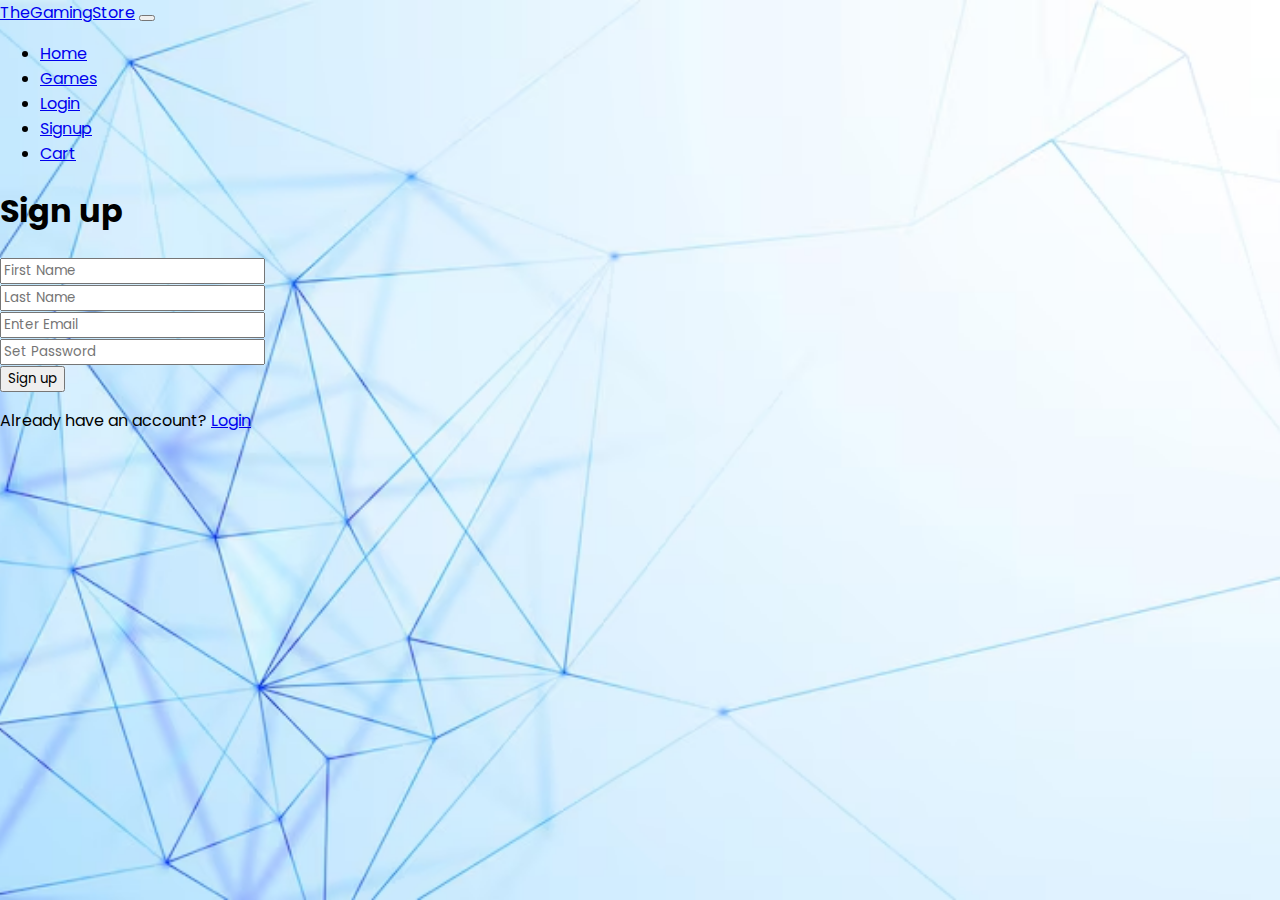
<file: signup.html>
<!DOCTYPE html>
<html lang="en">
  <head>
    <meta charset="UTF-8" />
    <meta name="viewport" content="width=device-width, initial-scale=1.0" />
    <title>Signup-TheGamingStore</title>
    <link rel="icon" type="image/png" href="./assets/title.png" />
    <link rel="stylesheet" href="style.css" />
    <link
      href="https://cdn.jsdelivr.net/npm/bootstrap@5.3.7/dist/css/bootstrap.min.css"
      rel="stylesheet"
      integrity="sha384-LN+7fdVzj6u52u30Kp6M/trliBMCMKTyK833zpbD+pXdCLuTusPj697FH4R/5mcr"
      crossorigin="anonymous"
    />
    <link
      rel="stylesheet"
      href="https://cdnjs.cloudflare.com/ajax/libs/animate.css/4.1.1/animate.min.css"
    />
    <link
      rel="stylesheet"
      href="https://cdn.jsdelivr.net/npm/bootstrap-icons@1.10.5/font/bootstrap-icons.css"
    />
  </head>
  <body>
    
    <!-- Navbar -->
    <div>
      <nav class="navbar navbar-expand-lg bg-transparent">
        <div class="container-fluid">
          <a
          class="navbar-brand logo animate__animated animate__fadeInDown"
            href="index.html"
            >TheGamingStore</a
            >
            <button
            class="navbar-toggler"
            type="button"
            data-bs-toggle="collapse"
            data-bs-target="#navbarSupportedContent"
            aria-controls="navbarSupportedContent"
            aria-expanded="false"
            aria-label="Toggle navigation"
            >
            <span class="navbar-toggler-icon"></span>
          </button>
          <div class="collapse navbar-collapse" id="navbarSupportedContent">
            <ul class="navbar-nav mx-auto mb-2 mb-lg-0 me-4 pe-5">
              <li class="nav-item">
                <a
                  class="nav-link  animate__animated animate__fadeInDown"
                  aria-current="page"
                  href="index.html"
                  >Home</a
                  >
                </li>
                <li class="nav-item">
                  <a
                  class="nav-link animate__animated animate__fadeInDown"
                  href="games.html"
                  >Games</a
                  >
                </li>
                <li class="nav-item">
                  <a
                  class="nav-link animate__animated animate__fadeInDown"
                  href="login.html"
                  >Login</a
                  >
                </li>
                <li class="nav-item">
                  <a
                  class="nav-link active animate__animated animate__fadeInDown"
                  href="signup.html"
                  >Signup</a
                  >
                </li>
              <li class="nav-item">
                <a
                  class="nav-link animate__animated animate__fadeInDown"
                  href="cart.html"
                  >Cart</a
                >
              </li>
            </ul>
          </div>
        </div>
      </nav>
    </div>

    <!-- Alert Container -->
    <div
    id="alert-container"
    class="position-fixed top-0 start-50 translate-middle-x p-3"
    style="z-index: 9999; width: fit-content"
  ></div>
    <!-- head -->
    <div class="container-fluid head d-flex justify-content-center mt-5">
      <div class="">
        <h1 class="display-1 fw-bold animate__animated animate__fadeInDown">
          Sign up
        </h1>
      </div>
    </div>
    <!-- login form -->
    <div class="d-flex justify-content-center align-items-center mt-5">
      <form id="signupForm" class="w-75 w-sm-75 w-md-50 w-lg-40 px-3" >
        <div class="mb-3">
          <input
            type="text"
            class="form-control border-dark bg-transparent"
            placeholder="First Name"
            id="firstName"
          />
        </div>
        <div class="mb-3">
          <input
            type="text"
            class="form-control border-dark bg-transparent"
            placeholder="Last Name"
            id="lastName"
          />
        </div>
        <div class="mb-3">
          <input
            type="email"
            class="form-control border-dark bg-transparent"
            placeholder="Enter Email"
            id="email"
            aria-describedby="emailHelp"
          />
        </div>
        <div class="mb-3">
          <input
            type="password"
            placeholder="Set Password"
            class="form-control border-dark bg-transparent"
            id="password"
          />
        </div>
        <div class="d-flex justify-content-center">
          <input type="submit" value="Sign up" class="btn btn-dark" />
        </div>
        <div class="d-flex justify-content-center mt-4">
          <p>
            Already have an account? <a class="link-dark" href="login.html">Login</a>
          </p>
        </div>
      </form>
    </div>
    
      <script src="https://cdn.jsdelivr.net/npm/bootstrap@5.3.3/dist/js/bootstrap.bundle.min.js"></script>
      <script src="app.js"></script>
    </body>
  </html>
</file>
<file: style.css>
@import url("https://fonts.googleapis.com/css2?family=Bungee&family=Poppins:ital,wght@0,100;0,200;0,300;0,400;0,500;0,600;0,700;0,800;0,900;1,100;1,200;1,300;1,400;1,500;1,600;1,700;1,800;1,900&family=Satisfy&family=Unbounded:wght@200..900&display=swap");
body {
  height: 100%;
  margin: 0;
  padding: 0;
  background: url("./assets/abstract-geometric-wireframe-background_52683-59421.avif") no-repeat center
    center fixed;

  background-size: cover; 
  background-attachment: fixed; 
}
* {
  font-family: "Poppins", sans-serif;
}
.head {
  font-weight: bolder;
}
.rotating-img {
  width: 35em; /* Adjust size as needed */
  height: auto;
  animation: rotate3D 5s linear infinite;
  transform-style: preserve-3d;
}

@keyframes rotate3D {
  0% {
    transform: rotateY(0deg);
  }
  100% {
    transform: rotateY(360deg);
  }
}
.image-container {
  perspective: 1000px;
}
.footer{
    background-color: rgba(50, 75, 96, 0.5);
}
.card{
  transition: all ease 0.5s;
}
.card:hover{
  box-shadow: 5px 5px 10px black;
  transform: scale(1);
}
#viewCart{
  display: flex;
  justify-content: center;
  position: fixed;
  bottom: 10%;
  z-index: 1000;
}
</file>
